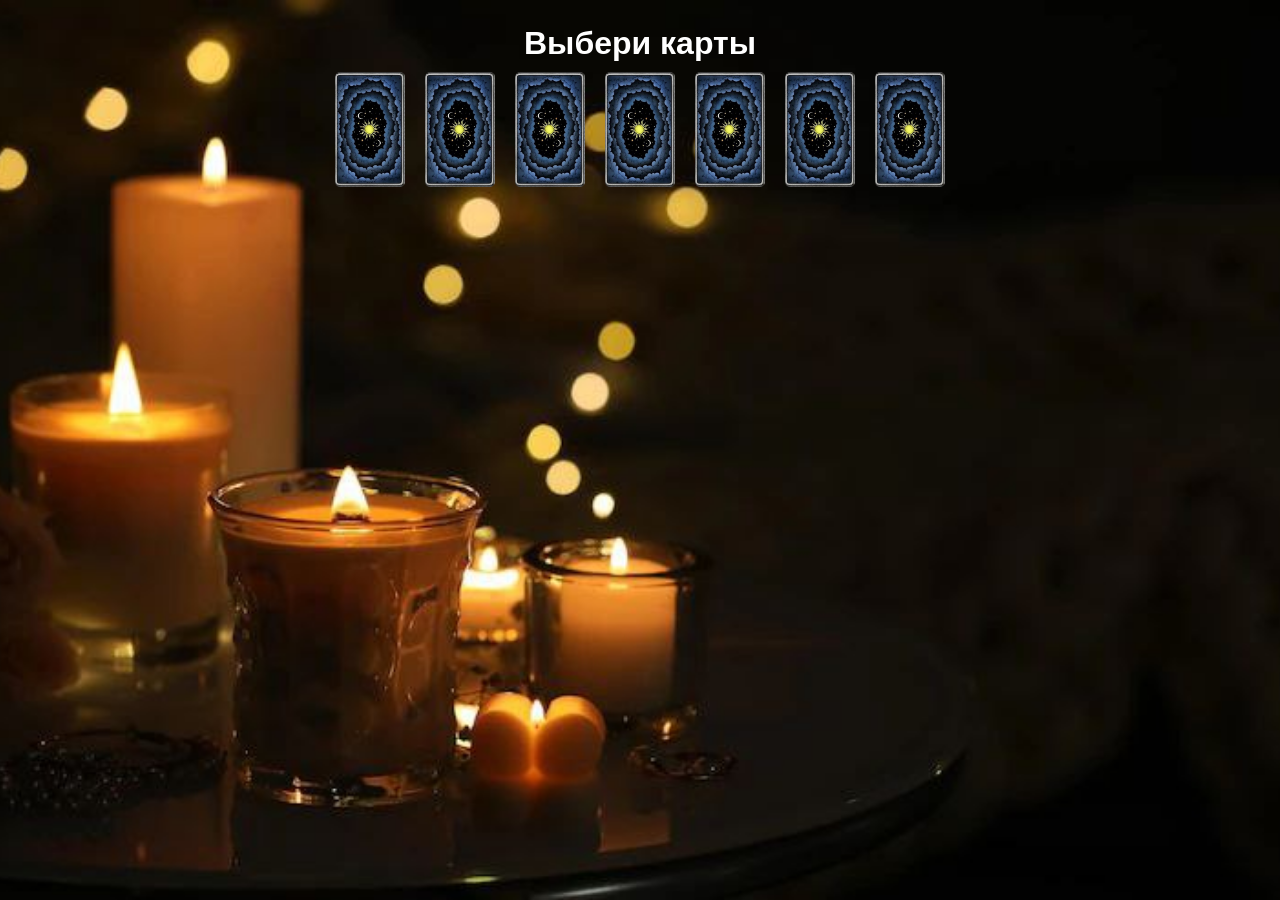
<file: sitetargpt-master/index.html>
<!DOCTYPE html>
<html lang="ru">
<head>
    <meta charset="UTF-8">
    <meta name="viewport" content="width=device-width, initial-scale=1.0">
    <title>Выбери карты</title>
    <style>
        * {
            margin: 0;
            padding: 0;
            box-sizing: border-box;
        }

        body {
            background-image: url('static/back_room.jpg');
            background-size: cover;
            background-repeat: no-repeat;
            background-attachment: fixed;
            background-position: center;
            font-family: Arial, sans-serif;
            color: #fff;
            text-align: center;
        }

        .Main {
            width: 100%;
            padding: 25px;
            text-align: center;
            position: relative;
            z-index: 1;
        }

        .card-container {
            display: flex;
            flex-wrap: wrap;
            justify-content: center;
        }

        .card {
            width: 70px;
            margin: 10px;
            cursor: pointer;
        }

        .card img {
            width: 100%;
            height: 115px;
            object-fit: cover;
            border-radius: 5px;
        }

        .selected-card {
            border: 1px solid #000000;
        }

        .result-container {
            display: none;
            text-align: center;
        }

        .result-container img {
            width: 100px;
            height: 170px;
            object-fit: cover;
            margin: 10px;
        }

        .btn {
            display: block;
            position: fixed;
            top: 75%;
            left: 50%;
            transform: translateX(-50%);
            z-index: 1000;
            padding: 10px 20px;
            background-color: #007bff;
            color: #fff;
            border: none;
            border-radius: 5px;
            cursor: pointer;
        }

    </style>
</head>
<body>
    <div class="Main">
        <h1>Выбери карты</h1>
        <div class="card-container"></div>
        <button class="btn" style="display: none;">Прочитать трактовку</button>
        <div class="result-container"></div>
    </div>

    <script src="https://st.max.ru/js/max-web-app.js"></script>
    <script src="https://telegram.org/js/telegram-web-app.js"></script>

    <script>
        if (window.WebApp && typeof window.WebApp.ready === "function") {
            window.WebApp.ready();
        }
        let tg = window.Telegram && window.Telegram.WebApp;

        function cardTitle(path) {
            const n = Number(String(path).match(/card(\d+)/)[1]);
            const ranks = ["Туз","Двойка","Тройка","Четверка","Пятерка","Шестерка","Семерка","Восьмерка","Девятка","Десятка","Король","Королева","Рыцарь","Паж"];
            const arcana = ["Дурак","Маг","Верховная Жрица","Императрица","Император","Иерофант","Влюбленные","Колесница","Сила","Отшельник","Колесо Фортуны","Правосудие","Повешенный","Смерть","Умеренность","Дьявол","Башня","Звезда","Луна","Солнце","Суд","Мир"];
            if (n >= 1 && n <= 22) return arcana[n - 1];
            const suits = [[23, "Жезлов"], [37, "Кубков"], [51, "Мечей"], [65, "Пентаклей"]];
            for (const [start, suit] of suits) {
                if (n >= start && n < start + 14) return ranks[n - start] + " " + suit;
            }
            return path;
        }

        function submitCards(clickedCards) {
            const maxApp = window.WebApp;
            if (maxApp && maxApp.initData) {
                fetch("https://followthefrensy.ru/max/webapp", {
                    method: "POST",
                    headers: {"Content-Type": "application/json"},
                    body: JSON.stringify({init_data: maxApp.initData, cards: clickedCards})
                }).finally(() => {
                    if (typeof maxApp.close === "function") maxApp.close();
                });
                return;
            }
            if (tg && typeof tg.sendData === "function") {
                tg.sendData(JSON.stringify({cards: clickedCards}));
                tg.close();
                return;
            }
            const names = clickedCards.map(cardTitle).join(", ");
            const button = document.querySelector(".btn");
            button.textContent = "Отправьте боту: " + names;
            if (navigator.clipboard) navigator.clipboard.writeText(names).catch(() => {});
        }

        let cards = [];
        for (let i = 1; i <= 78; i++) {
            cards.push(`static/card${i}.jpg`);
        }

        function preloadImages(images) {
            // Добавляем пути к изображениям, которые нужно предварительно загрузить
            const additionalImages = ['/static/card_back.jpg', '/static/back_room.jpg'];
            images = images.concat(additionalImages);

            images.forEach(src => {
                const img = new Image();
                img.src = src;
            });
        }

        let selectedCards = [];
        for (let i = 0; i < 7; i++) {
            let randomIndex = Math.floor(Math.random() * cards.length);
            selectedCards.push(cards[randomIndex]);
            cards.splice(randomIndex, 1);
        }

        preloadImages(selectedCards);


        let cardContainer = document.querySelector('.card-container');
        for (let i = 0; i < selectedCards.length; i++) {
            let card = document.createElement('div');
            card.classList.add('card');
            card.innerHTML = `<img src="static/card_back.jpg" alt="">`;
            cardContainer.appendChild(card);
        }

        let clickedCards = [];
        document.querySelectorAll('.card').forEach((card, index) => {
            card.addEventListener('click', () => {
                if (clickedCards.length < 3 && !card.classList.contains('selected-card')) {
                    card.classList.add('selected-card');
                    card.innerHTML = `<img src="${selectedCards[index]}" alt="">`;
                    clickedCards.push(selectedCards[index]);
                    if (clickedCards.length === 3) {
                        showResult();
                    }
                }
            });
        });

        function showResult() {
            document.querySelector('.card-container').style.display = 'none';
            document.querySelector('.result-container').style.display = 'block';
            let resultContainer = document.querySelector('.result-container');
            for (let i = 0; i < clickedCards.length; i++) {
                let img = document.createElement('img');
                img.src = clickedCards[i];
                resultContainer.appendChild(img);
            }
            document.querySelector('.btn').style.display = 'block';
            document.querySelector('.btn').addEventListener('click', () => {
                submitCards(clickedCards);
            });
        }
    </script>
</body>
</html>
</file>
